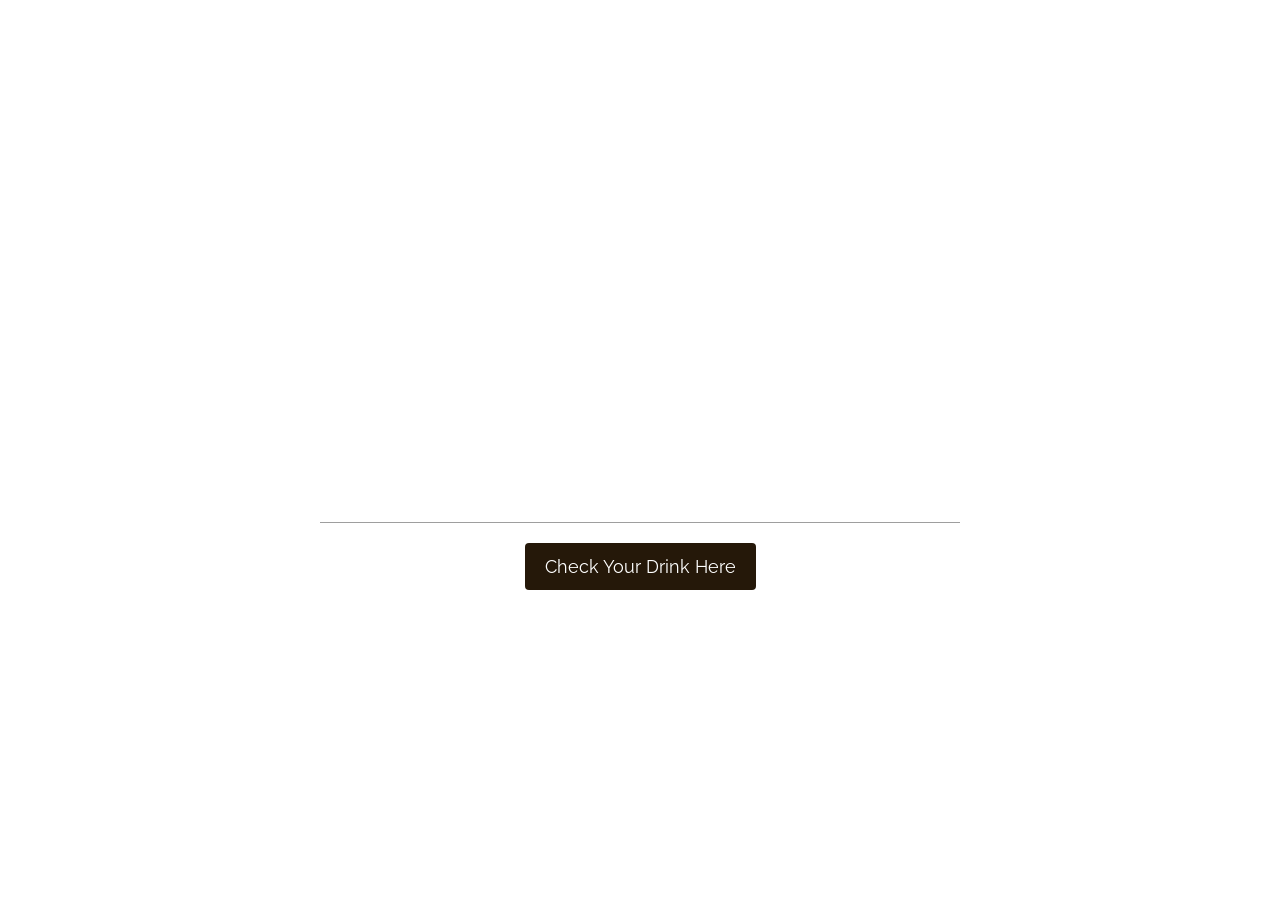
<file: menu-minuman/templates/start.html>
<!DOCTYPE html>
<html lang="en">
<head>
    <meta charset="UTF-8">
    <meta name="viewport" content="width=device-width, initial-scale=1.0">
    <link rel="stylesheet" href="https://www.w3schools.com/w3css/4/w3.css">
    <link rel="stylesheet" href="https://fonts.googleapis.com/css?family=Raleway">
    <title>Mulai</title>
    <style>
        body, h1 {font-family: "Raleway", sans-serif}
        body, html {height: 100%}
        .bgimg {
            position: relative;
            min-height: 100%;
            background-image: url('https://wallpapers.com/images/hd/classic-cup-of-coffee-qp6xc9twus31sx49.jpg');
            background-position: center;
            background-size: cover;
            color: white;
            font-size: 25px;
            z-index: 1;
        }
        .bgimg::before {
            content: "";
            position: absolute;
            top: 0;
            left: 0;
            width: 100%;
            height: 100%;
            background-image: url('https://wallpapers.com/images/hd/classic-cup-of-coffee-qp6xc9twus31sx49.jpg');
            background-position: center;
            background-size: cover;
            filter: blur(1.5px);
            z-index: -1;
        }
        .w3-display-middle h1 {
            font-weight: 900;
            text-align: center;
            font-family: Cambria, Cochin, Georgia, Times, 'Times New Roman', serif;
        }
        .center-container {
            text-align: center;
            margin-top: 20px;
        }
        .custom-button {
            display: inline-block;
            background-color: #251809;
            color: white;
            padding: 10px 20px;
            text-align: center;
            text-decoration: none;
            border-radius: 4px;
            margin-top: 0px;
            font-size: 18px;
        }
        .custom-button:hover {
            background-color: #1a0f03;
        }
    </style>
</head>
<body>
    <div class="bgimg w3-display-container w3-animate-opacity w3-text-white">
        <div class="w3-display-topleft w3-padding-large w3-xlarge">
            Drink Checker
        </div>
        <div class="w3-display-middle"> 
            <h1 class="w3-jumbo w3-animate-top">Let Me Know About Your Drink Types</h1>
            <hr class="w3-border-grey" style="margin:auto;width:100%">
            <div class="center-container">
                <!-- <a href="/suhu" class="w3-large">CHECK YOUR DRINK HERE</a>
                <br> -->
                <a href="/suhu" class="custom-button">Check Your Drink Here</a>
            </div>
        </div>
        <!-- <div class="w3-display-bottomleft w3-padding-large">
            Powered by <a href="https://www.w3schools.com/w3css/default.asp" target="_blank">w3.css</a>
        </div> -->
    </div>
</body>
</html>
</file>
